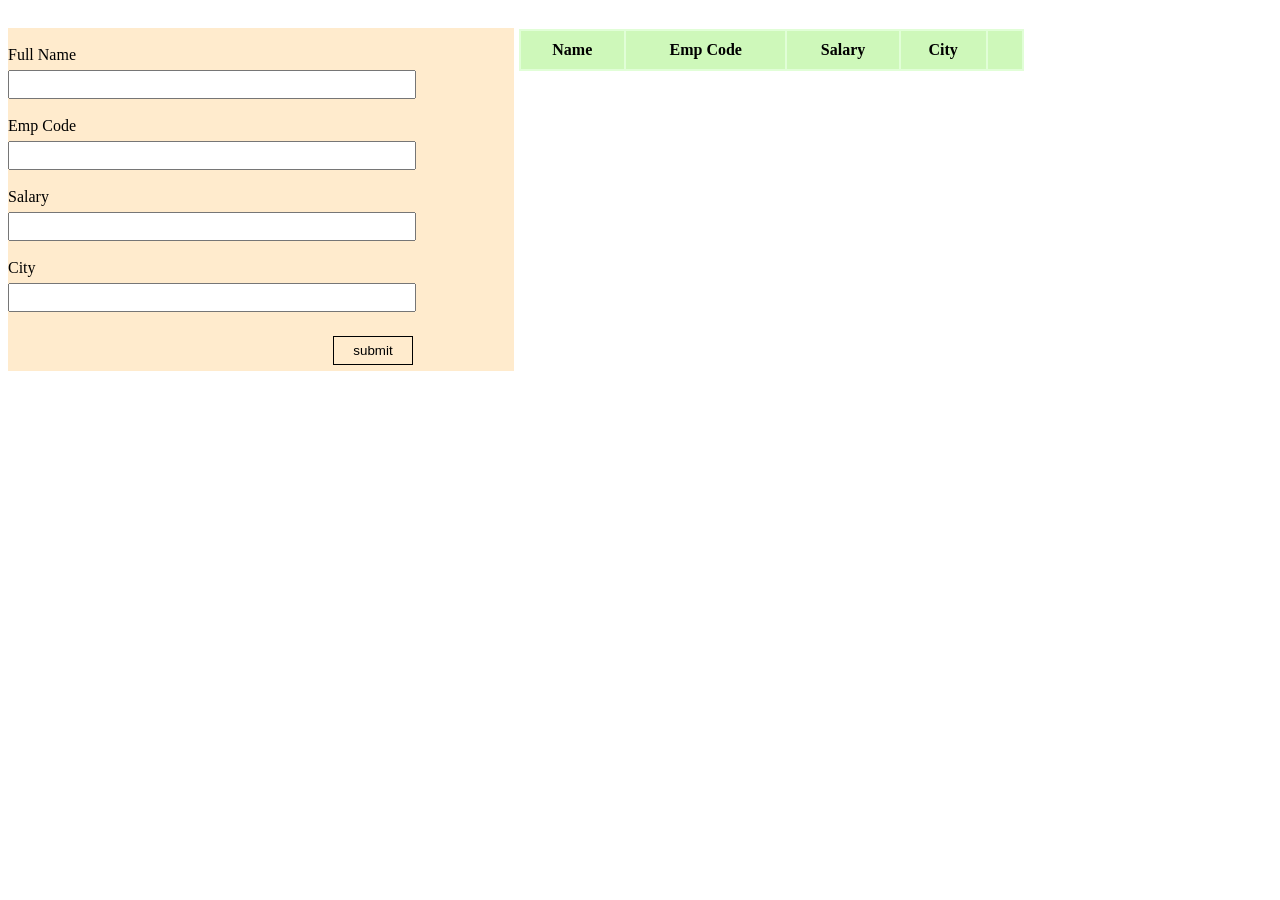
<file: index.html>
<!DOCTYPE html>
<html lang="en">

<head>
    <meta charset="UTF-8">
    <meta name="viewport" content="width=device-width, initial-scale=1.0">
    <title>CRUD Operations</title>
    <link rel="stylesheet" href="style.css">
</head>

<body>
 
       
        <div class="inputform">
             <form action="" onsubmit="event.preventDefault();onFormSubmit();" autocomplete="off">
           <br>
            <div class="name">
                <label>Full Name</label>
                <br>
              
                <input type="text" id="fullname">
            </div>
            <br>
            <div class="name">
                <label>Emp Code</label>
                <br>
                <input type="text" id="empcode">
                </div>
            <br>
           
         <div class="name">
                <label>Salary</label>
             <br>   
                <input type="number" id="salary">
       </div>
            <br>
       
          <div class="name">
                <label>City</label><br> 
                <input type="text" id="city">
            <br>
            </div>
           <br>
            <div class="submitbutton">
                <input id="form-submition-button" type="submit" value="submit">
      </div>
          </form>
        
    </div>
    
    <div class="datatable">
<table class="list" id="employeelist">
    <thead>
        <tr>
            <th>Name</th>
            <th>Emp Code</th>
            <th>Salary</th>
            <th>City</th>
            <th>
            </th>

        </tr>
    </thead>
    <tbody>

    </tbody>
</table>
      </div>
        <script src="script.js"></script>
</body>

</html>
</file>
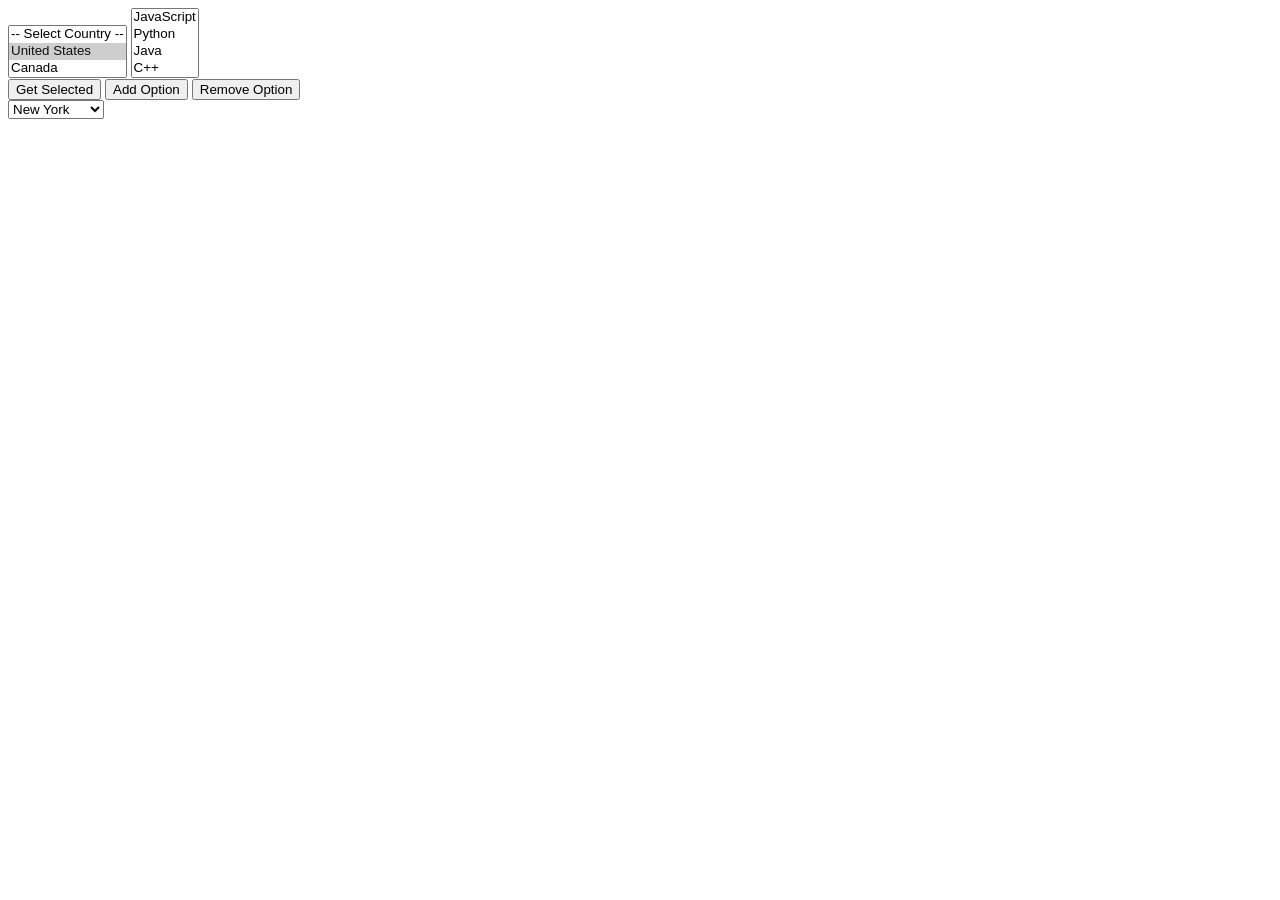
<file: index2.html>
<!DOCTYPE html>
<html>
<body>
  <select id="countrySelect">
    <option value="">-- Select Country --</option>
    <option value="us" selected>United States</option>
    <option value="ca">Canada</option>
    <option value="uk">United Kingdom</option>
    <option value="au">Australia</option>
    <option value="in">India</option>
  </select>
  
  <select id="multiSelect" multiple size="4">
    <option value="js">JavaScript</option>
    <option value="py">Python</option>
    <option value="java">Java</option>
    <option value="cpp">C++</option>
    <option value="rb">Ruby</option>
  </select>
  
  <div>
    <button onclick="getSelected()">Get Selected</button>
    <button onclick="addOption()">Add Option</button>
    <button onclick="removeOption()">Remove Option</button>
  </div>
  
  <script>
    const countrySelect = document.getElementById('countrySelect');
    const multiSelect = document.getElementById('multiSelect');
    
    // Get selected value (single select)
    console.log('Selected value:', countrySelect.value); // "us"
    console.log('Selected index:', countrySelect.selectedIndex); // 1
    console.log('Selected text:', countrySelect.options[countrySelect.selectedIndex].text); // "United States"
    
    // Get selected options (multiple select)
    function getSelected() {
      // For single select
      console.log('Country selected:', countrySelect.value);
      
      // For multiple select
      const selectedValues = [];
      const selectedOptions = Array.from(multiSelect.selectedOptions);
      
      selectedOptions.forEach(option => {
        selectedValues.push({
          value: option.value,
          text: option.text
        });
      });
      
      console.log('Multi-selected:', selectedValues);
      
      // Alternative: Using selectedOptions property
      console.log('Selected options:', multiSelect.selectedOptions);
    }
    
    // Add new option
    function addOption() {
      const newOption = document.createElement('option');
      newOption.value = 'fr';
      newOption.textContent = 'France';
      
      // Add to select
      countrySelect.add(newOption);
      
      // Add at specific position (index 2)
      const newOption2 = new Option('Germany', 'de');
      countrySelect.add(newOption2, 2);
      
      console.log('Options count:', countrySelect.options.length);
    }
    
    // Remove option
    function removeOption() {
      if (countrySelect.options.length > 0) {
        // Remove by index
        countrySelect.remove(2);
        
        // Remove last option
        // countrySelect.remove(countrySelect.options.length - 1);
      }
    }
    
    // Change select properties
    countrySelect.size = 3; // Show 3 options at once (makes it like multi-select)
    // countrySelect.multiple = true; // Allow multiple selection
    
    // Populate select dynamically
    function populateSelect() {
      const cities = [
        { value: 'nyc', name: 'New York' },
        { value: 'lax', name: 'Los Angeles' },
        { value: 'chi', name: 'Chicago' },
        { value: 'hou', name: 'Houston' }
      ];
      
      const citySelect = document.createElement('select');
      citySelect.id = 'citySelect';
      
      cities.forEach(city => {
        const option = new Option(city.name, city.value);
        citySelect.add(option);
      });
      
      document.body.appendChild(citySelect);
    }
    
    populateSelect();
    
    // Event listeners
    countrySelect.addEventListener('change', function() {
      console.log('Country changed to:', this.value);
      console.log('Selected option:', this.options[this.selectedIndex].text);
    });
    
    multiSelect.addEventListener('change', function() {
      const selected = Array.from(this.selectedOptions).map(opt => opt.value);
      console.log('Multi-select changed:', selected);
    });
  </script>
</body>
</html>
</file>
<file: style.css>
body{
    display: flex;
    justify-content: flex-start;
}
.inputform{
    /* border: 1px solid black; */
   background-color: blanchedalmond;
   margin-top: 20px;
    width: 40%;
    height: 100%;
}
.datatable{
    /* border: 1px solid black; */
    margin-top: 20px;
    margin-left: 5px;
    width: 40%;

}
input{
    width: 80%;
    height: 15px;
    padding: 5px 0px;
    margin-top: 6px;
}
/* #form-submition-button{
    width: 30%;
    position: absolute;
    top: 10px;
    left: 70px;
} */
table{
    /* border: 1px solid black; */
    margin-top: 1px;
    background-color: rgb(225, 254, 215);
    width: 100%;
    /* width: 50%; */
}
thead{
    /* border: 1px solid black; */

    background-color: rgb(206, 248, 186);
 
}
tr{
    /* border: 1px solid black; */
    margin: 10px;
      
}
th{
    /* border: 1px solid black; */
    margin: 10px;
       padding: 10px;
}
/* .name{
    border: 1px solid black; */
    /* height: 10px;
} */
#form-submition-button{
height: 29px;
width: 80px;
margin-left: 325px;
background-color: blanchedalmond;
border: 1px solid black;


}
.submitbutton{
    /* border: 1px solid black; */
    height: 41px;
}
tbody{
    /* border: 1px solid black; */
    padding: 19px;
}
</file>
